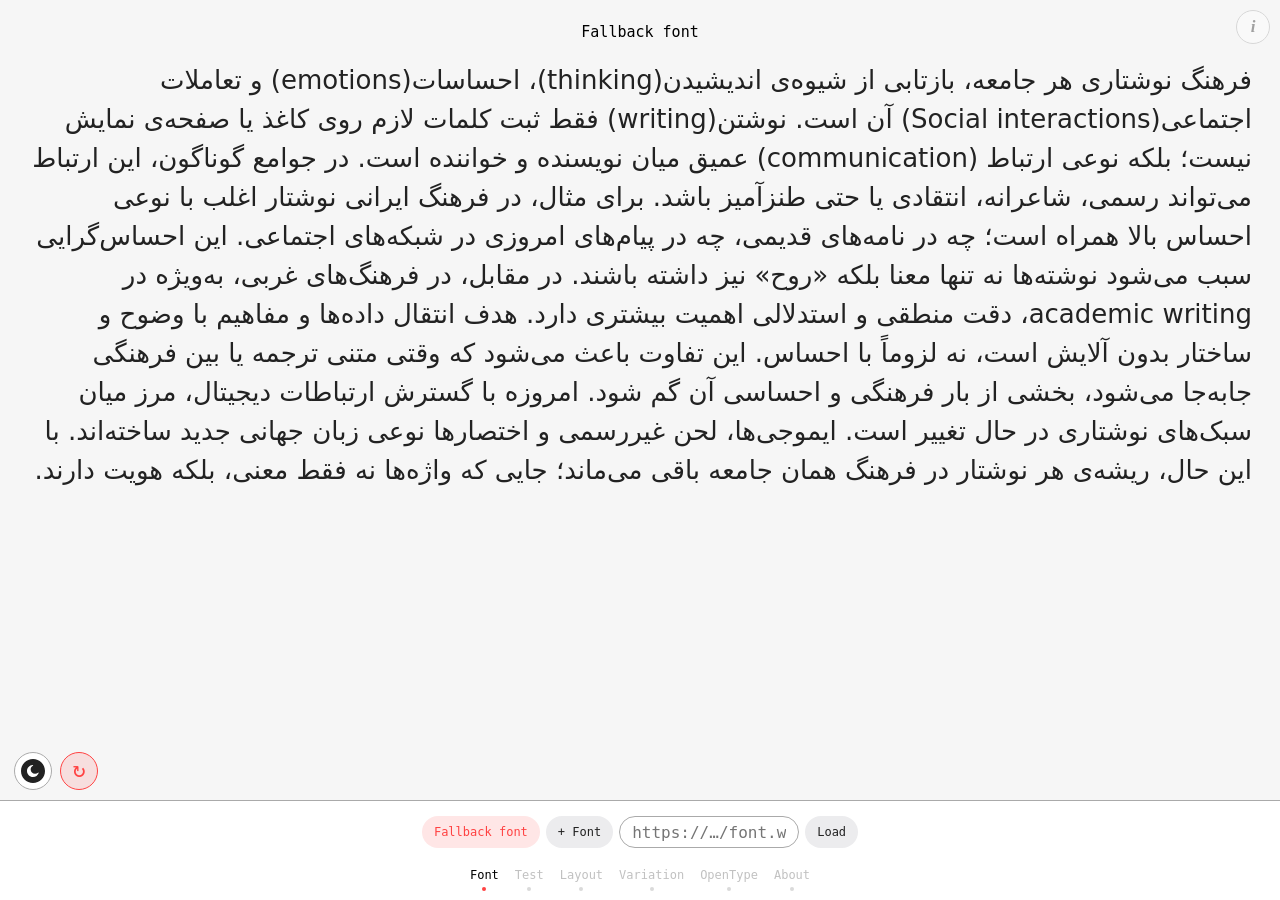
<file: FTT/index.html>
<!DOCTYPE html>
<html lang="en" translate="no">
   <head>
      <meta http-equiv="content-type" content="text/html; charset=UTF-8">
      <meta name="google" content="notranslate">
      <meta charset="UTF-8">
      <meta http-equiv="X-UA-Compatible" content="IE=edge">
      <meta name="viewport" content="width=device-width, initial-scale=1.0">
      <title>Fontamin Font Tester</title>
      <link rel="stylesheet" href="style.css">
      <script src="script.js" defer></script>
   </head>
   <body spellcheck="false">
      <script>try{if(localStorage.getItem("fft-dark")==="1")document.body.classList.add("darkmode")}catch(e){}</script>
      <div id="dropzone">
         <div class="dz-card">
            <div class="dz-icon">⬇</div>
            <b>Drop font files here</b>
            <small>ttf · otf · woff · woff2 — multiple files allowed</small>
         </div>
      </div>
      <header>
         <p style="margin-top: 15px;">
            <span class="fontheader" id="fontname">Fallback font</span>
         </p>
         <div class="dynamic" >
            <div id="Test" class="tabcontent" style="display:block;">
               <p contenteditable="true" dir="auto" style="text-align:start;"></p>
            </div>
         </div>
      </header>
      <p>&nbsp;</p>
      <p>&nbsp;</p>
      <p>&nbsp;</p>
      <p>&nbsp;</p>
      <p>&nbsp;</p>
      <footer>
         <div class="footer-container">
         <div class="pc-tab">
            <input id="tab1" type="radio" name="pct" autocomplete="off" />
            <input id="tab2" type="radio" name="pct" autocomplete="off" />
            <input id="tab3" type="radio" name="pct" autocomplete="off" />
            <input id="tab4" type="radio" name="pct" autocomplete="off" />
            <input checked="checked" id="tab5" type="radio" name="pct" autocomplete="off" />
            <input id="tab6" type="radio" name="pct" autocomplete="off" />
            <section style="padding-top:5px;">
               <div class="tab1">
                  <p class="font-slider">
                     <label>Size:</label>
                     <span>
                     <input class="slider" autocomplete="off" id="fontsizeinput" type="range" min="10" max="250" value="26" step="1" style="height:4px;">
                     </span>
                  </p>
                  <p class="font-slider">
                     <label>Height:</label>
                     <span>
                     <input class="slider" autocomplete="off" id="fontheightinput" type="range" min="1" max="2" value="1.5" step="0.01" style="height:4px;">
                     </span>
                  </p>
                  <p class="font-slider"><input class="hidden" type="checkbox" id="outline" autocomplete="off"><label for="outline">Outline</label></p>
                  <p class="font-slider"><input class="hidden" type="checkbox" id="guidetoggle" autocomplete="off"><label for="guidetoggle" title="Show ascender, descender, x-height and cap-height lines">Guides</label></p>
                  <div class="aligns" role="radiogroup" aria-label="Text alignment">
                     <input class="hidden" type="radio" name="align" id="alright" value="right" autocomplete="off"><label for="alright" title="Align right (click again to go back to the text's own alignment)">Right</label>
                     <input class="hidden" type="radio" name="align" id="alleft" value="left" autocomplete="off"><label for="alleft" title="Align left (click again to go back to the text's own alignment)">Left</label>
                     <input class="hidden" type="radio" name="align" id="aljustify" value="justify" autocomplete="off"><label for="aljustify" title="Justify (click again to go back to the text's own alignment)">Justify</label>
                  </div>
                  <p class="right-side-header" id="text3"></p>
               </div>
               <div class="tab2">
                  <button id="randbutton" type="button" style="font-size: 20px;">🎲</button>
                  <div id="axes"></div>
                  <p class="right-side-header" id="text1"></p>
               </div>
               <div class="tab3">
                  <p class="font-slider"><input class="hidden" type="checkbox" id="showall" autocomplete="off"><label for="showall">All</label></p>
                  <div class="otadd">
                     <input type="text" id="ottag" maxlength="4" placeholder="tag" autocomplete="off" autocapitalize="off" spellcheck="false" title="OpenType feature tag: exactly 4 letters/digits, e.g. ss05, cv12, salt">
                     <input type="text" id="otval" maxlength="3" placeholder="on/off" autocomplete="off" autocapitalize="off" spellcheck="false" title="Default value: 1, 0, on or off (empty = on)">
                     <button type="button" id="otadd" class="btn" title="Add this feature to the list">Add</button>
                  </div>
                  <div id="features"></div>
                  <p class="right-side-header" id="text2"></p>
               </div>
               <div class="tab4">
                  <div style="direction:ltr;text-align:center;">
                     <a href="https://fontamin.com/" target="_blank"><svg class="fontamin-logo" viewBox="0 0 35.166 35.957" role="img" aria-label="Fontamin"><g transform="matrix(0.1808294,0,0,0.1808294,-41.132058,-16.305489)" fill="none"><g transform="matrix(5.4557778,0,0,5.4557778,228.76969,91.506299)" fill="none" stroke="currentColor" stroke-width="1.45488"><path d="m 27.879766,22.664017 c -3.617537,0.442468 -7.048319,0.531094 -10.501202,0.534409 -3.638092,0 -6.705308,-0.218802 -8.643148,-0.888471 C 6.979691,21.702833 6.391134,20.560196 6.413014,18.826572 6.437324,16.8642 6.716023,15.750958 7.185896,14.04275 L 1.013229,12.867846 C 1.119315,9.102672 2.120061,6.0118074 4.33262,4.1818214 6.665853,2.2517166 10.433678,1.205442 15.989941,1.3113071 c 0.957428,0 1.94005,0.061884 3.412437,0.1989116 l 0.320027,0.828798 c -3.004227,2.7739317 -4.826478,7.7869433 -4.826478,12.8631663 0,2.561097 0.564025,4.55861 1.88303,5.918723 1.319224,1.360333 3.301709,1.96613 5.821918,1.96613"/><path d="m 26.550816,1.6264714 c 5.366854,3.1184906 7.68373,8.1891876 7.68373,17.0204166 0,6.391912 -1.233692,10.306932 -3.945519,12.678179 -2.711827,2.371025 -7.118601,3.328011 -13.726884,3.328011 -4.721939,0 -8.677626,-0.806255 -11.378844,-2.615908 C 2.48208,30.227738 0.931454,27.463531 0.931454,23.110463"/></g><path d="m 354.8169,172.22339 c -7.07566,0 -11.16632,-3.82229 -11.16632,-9.70471 0,-9.74509 5.09183,-16.28121 13.32217,-16.28121 9.62156,0 14.92291,8.70534 16.78924,24.01638 -6.0792,1.30593 -11.49491,1.96954 -18.94509,1.96954 z" fill="none" stroke="currentColor" stroke-width="7.9375" stroke-linecap="butt" stroke-linejoin="miter" stroke-miterlimit="4"/></g></svg></a>
                     FFT(Fontamin Font Tester) - v1.0<br>
                     Loaded fonts are not saved. Refresh clears them.
                  </div>
               </div>
               <div class="tab5">
                  <div id="fontlist"></div>
                  <button type="button" id="pickbtn" class="btn">+ Font</button>
                  <input type="file" id="fontfile" accept=".ttf,.otf,.woff,.woff2" multiple hidden>
                  <input type="url" id="fonturl" placeholder="https://…/font.woff2" autocomplete="off">
                  <button type="button" id="urlbtn" class="btn">Load</button>
                  <p class="status" id="fontstatus"></p>
               </div>
               <div class="tab6">
                  <button type="button" id="wikitoggle" class="btn" title="Wikipedia mode: on = Wikipedia articles, off = tests">Wiki</button>
                  <div id="testgroup">
                     <div id="testlist"></div>
                     <button type="button" id="testadd" class="btn" title="Save the text currently on screen as a new test">+</button>
                     <div id="dangerzone" title="Danger zone"><span class="dzlabel">danger</span></div>
                  </div>
                  <div id="wikigroup">
                     <div id="wikilangs"></div>
                     <input type="text" id="wikilang" maxlength="12" placeholder="lang" autocomplete="off" autocapitalize="off" spellcheck="false" title="Wikipedia language code (fa, ar, en, de, …)">
                     <button type="button" id="wikibtn" class="btn" title="Fetch a long random Wikipedia article in this language">Fetch article</button>
                     <p class="status" id="wikistatus"></p>
                  </div>
               </div>
            </section>
            <nav>
               <ul>
                  <li class="tab5">
                     <label for="tab5">Font</label>
                  </li>
                  <li class="tab6">
                     <label for="tab6">Test</label>
                  </li>
                  <li class="tab1">
                     <label for="tab1">Layout</label>
                  </li>

                  <li class="tab2">
                     <label for="tab2">Variation</label>
                  </li>
                  <li class="tab3">
                     <label for="tab3">OpenType</label>
                  </li>
                  <li class="tab4">
                     <label for="tab4">About</label>
                  </li>
               </ul>
            </nav>
         </div>
         <div id="div2" class="hide">Copied</div>
      </footer>
      <input type="checkbox" id="negative" class="toggle" autocomplete="off">
      <label class="DarkModeLabel" for="negative">
            <svg class="icon off" viewBox="0 0 110 110" aria-hidden="true"><path fill="currentColor" fill-rule="evenodd" d="m 53.753687,27.510227 v -1.03e-4 c -0.150732,-0.0042 -0.309633,-0.002 -0.47607,0.0077 -14.397312,0.879879 -25.773663,12.85591 -25.773663,27.432314 0,15.214896 12.3339,27.5488 27.548799,27.5488 12.037991,0 22.268905,-7.71713 26.014232,-18.478131 0.685213,-1.954418 -1.346983,-3.152204 -3.122317,-1.509245 -3.574025,3.309282 -8.362747,5.333005 -13.618663,5.333005 -11.072462,0 -20.050685,-8.978223 -20.050685,-20.050685 0,-7.420572 4.03496,-13.898912 10.02281,-17.363923 2.182664,-1.26288 1.716554,-2.854062 -0.544443,-2.919732 z M 110,55 C 110,85.328283 85.328283,110 55,110 24.671717,110 0,85.328283 0,55 0,24.671717 24.671717,0 55,0 c 30.328283,0 55,24.671717 55,55 z"/></svg>
      <svg class="icon on" viewBox="0 0 110 110" aria-hidden="true"><path fill="currentColor" d="m 27.506959,33.973485 a 6.4742376,6.4742376 0 0 1 -6.474238,-6.474238 6.4742376,6.4742376 0 0 1 6.474238,-6.474237 6.4742376,6.4742376 0 0 1 6.474237,6.474237 6.4742376,6.4742376 0 0 1 -6.474237,6.474238 z m 54.986076,54.986082 a 6.4742376,6.4742376 0 0 1 -6.474238,-6.474238 6.4742376,6.4742376 0 0 1 6.474238,-6.474238 6.4742376,6.4742376 0 0 1 6.474237,6.474238 6.4742376,6.4742376 0 0 1 -6.474237,6.474238 z M 33.981193,82.485329 a 6.4742376,6.4742376 0 0 1 -6.474238,6.474238 6.4742376,6.4742376 0 0 1 -6.474238,-6.474238 6.4742376,6.4742376 0 0 1 6.474238,-6.474238 6.4742376,6.4742376 0 0 1 6.474238,6.474238 z M 88.96728,27.499247 a 6.4742376,6.4742376 0 0 1 -6.474238,6.474238 6.4742376,6.4742376 0 0 1 -6.474237,-6.474238 6.4742376,6.4742376 0 0 1 6.474237,-6.474237 6.4742376,6.4742376 0 0 1 6.474238,6.474237 z M 16.118968,61.466528 A 6.4742376,6.4742376 0 0 1 9.64473,54.99229 a 6.4742376,6.4742376 0 0 1 6.474238,-6.474237 6.4742376,6.4742376 0 0 1 6.474238,6.474237 6.4742376,6.4742376 0 0 1 -6.474238,6.474238 z m 77.762069,0 a 6.4742376,6.4742376 0 0 1 -6.474238,-6.474238 6.4742376,6.4742376 0 0 1 6.474238,-6.474237 6.4742376,6.4742376 0 0 1 6.474233,6.474237 6.4742376,6.4742376 0 0 1 -6.474233,6.474238 z M 61.474238,93.873323 A 6.4742376,6.4742376 0 0 1 55,100.34756 6.4742376,6.4742376 0 0 1 48.525762,93.873323 6.4742376,6.4742376 0 0 1 55,87.399086 a 6.4742376,6.4742376 0 0 1 6.474238,6.474237 z m 0,-77.762064 A 6.4742376,6.4742376 0 0 1 55,22.585496 6.4742376,6.4742376 0 0 1 48.525762,16.111259 6.4742376,6.4742376 0 0 1 55,9.6370206 6.4742376,6.4742376 0 0 1 61.474238,16.111259 Z M 80.930931,55.00525 c 2e-6,14.317685 -11.606776,25.924463 -25.924461,25.924461 -14.317683,0 -25.924459,-11.606777 -25.924457,-25.924461 0,-14.317682 11.606775,-25.924457 25.924457,-25.924457 14.317684,-2e-6 25.924461,11.606774 25.924461,25.924457 z"/></svg>
      </label>
</body>
</html>
</file>
<file: FTT/style.css>
:root {
  --accent: #ff4242;
  --accent-bg: #ff424222;
}

/* =================== Reset & Base =================== */
* {
  box-sizing: border-box;
  margin: 0;
  padding: 0;
}

html, body {
  width: 100%;
  max-width: 100%;
  height: 100%;
  overflow-x: hidden;
  background-color: #f6f6f6;
  color: #222;
  font-family: monospace;
  text-align: center;
  touch-action: manipulation;
  user-select: none;
  -webkit-tap-highlight-color: rgba(0, 0, 0, 0);
  margin: 0;
  padding: 0;
}

/* ---- Dark Mode ---- */
body.darkmode {
  background-color: #222;
  color: #f5f5f5;
}

/* =================== Header =================== */
header {
  padding: 8px;
}

header img {
  max-width: 56px;
  height: auto;
}

a {
  font-size: 12px;
  color: black;
  text-underline-offset: 4px;
  text-decoration-color: #ff4242;
}
body.darkmode a {
  color: white;
}

.fontheader {
  font-size: 15px;
  color: black;
}
body.darkmode .fontheader {
  color: white;
}

/* =================== Main Text =================== */
.dynamic {
  position: relative;
  font-size: 26px;
  font-family: system-ui, sans-serif;   /* the fallback font, until a font is loaded */
  line-height: 1.5em;
  flex-direction: column;
  padding: 20px;
  display: flex;
  flex-wrap: wrap;
  align-items: stretch;
}
.dynamic p,
.tabcontent p {
  white-space: normal;
  word-wrap: break-word;
  overflow-wrap: anywhere;
  max-width: 100%;
  box-sizing: border-box;
}

/* placeholder shown in the Wiki box before any article is fetched */
.wikihint {
  padding-top: 30px;
  text-align: center;
  font: 16px/1.5 monospace;
  opacity: .5;
}

/* Outline mode */
body.outline .dynamic {
  -webkit-text-stroke: 1px currentColor;
  -webkit-text-fill-color: transparent;
}

/* =================== Layout test (Layout Fa / Layout En) =================== */
.layout {
  width: 100%;
  text-align: start;
  line-height: 1.3em;
}
.layout .sizelabel {
  font: 11px monospace;
  line-height: 1.3em;
  direction: ltr;
  text-align: left;
  opacity: .6;
  margin-bottom: 6px;
}
.layout .lh {
  font-size: 60px;
  line-height: 1.2em;
}
.layout .ls {
  font-size: 24px;
  line-height: 1.2em;
  margin-top: 8px;
}
.layout .multicolumn3 {
  column-count: 3;
  column-gap: 28px;
  font-size: 16px;
  line-height: 1.3em;
  margin: 20px 0 32px;
}
.layout[dir="rtl"] .multicolumn3 {
  text-align: right;
}
.layout .multicolumn3 p {
  max-width: none;
}
.layout .lh3 {
  font-size: 18px;
  line-height: 1.3em;
  font-weight: 700;
  margin-top: 16px;
  break-after: avoid;
}
.layout ol {
  list-style: decimal;
  padding-inline-start: 1.6em;
  margin: 14px 0;
  font-size: 16px;
  line-height: 1.3em;
}
@media (max-width: 700px) {
  .layout .multicolumn3 { column-count: 1; }
  .layout .lh { font-size: 40px; }
}

/* Layout Fa: every line-height is 1.5 */
.layout[dir="rtl"],
.layout[dir="rtl"] .sizelabel,
.layout[dir="rtl"] .lh,
.layout[dir="rtl"] .ls,
.layout[dir="rtl"] .multicolumn3,
.layout[dir="rtl"] .lh3,
.layout[dir="rtl"] ol {
  line-height: 1.5em;
}

/* =================== Footer =================== */
footer {
  position: fixed;
  bottom: 0;
  left: 0;
  width: 100%;
  background-color: white;
  z-index: 100;
  border-top: 1.5px solid #AAA;
  height: 100px;
  overflow-x: hidden;
  padding-bottom: env(safe-area-inset-bottom);
}
body.darkmode footer {
  background-color: black;
  border-top-color: #444;
}

.footer-container {
  width: 100%;
  max-width: 100%;
  margin: 0 auto;
  padding: 6px 10px 14px 10px;
  box-sizing: border-box;
  line-height: 1.3em;
  font-size: 12px;
}

/* =================== Tabs =================== */
.pc-tab > input,
.pc-tab section > div {
  display: none;
}

#tab1:checked ~ section .tab1,
#tab2:checked ~ section .tab2,
#tab3:checked ~ section .tab3,
#tab4:checked ~ section .tab4,
#tab5:checked ~ section .tab5,
#tab6:checked ~ section .tab6 {
  display: inline-flex;
}

#tab1:checked ~ nav .tab1 label,
#tab2:checked ~ nav .tab2 label,
#tab3:checked ~ nav .tab3 label,
#tab4:checked ~ nav .tab4 label,
#tab5:checked ~ nav .tab5 label,
#tab6:checked ~ nav .tab6 label {
  color: black;
}
body.darkmode #tab1:checked ~ nav .tab1 label,
body.darkmode #tab2:checked ~ nav .tab2 label,
body.darkmode #tab3:checked ~ nav .tab3 label,
body.darkmode #tab4:checked ~ nav .tab4 label,
body.darkmode #tab5:checked ~ nav .tab5 label,
body.darkmode #tab6:checked ~ nav .tab6 label {
  color: white;
}

.pc-tab nav ul {
  list-style: none;
  display: flex;
  flex-wrap: wrap;
  justify-content: center;
  padding: 0;
  margin: 0;
}

.pc-tab nav {
  position: absolute;
  left: 0;
  right: 0;
  bottom: 16px;
}

.pc-tab ul li label {
  display: inline-block;
  color: #4445;
  cursor: pointer;
  position: relative;
  padding: 4px 8px 0;
  border-radius: 10px;
}

/* dot under each tab title */
.pc-tab ul li label::after {
  content: "";
  position: absolute;
  left: 50%;
  bottom: -7px;
  width: 4px;
  height: 4px;
  margin-left: -2px;
  border-radius: 50%;
  background: currentColor;
  opacity: .6;
}
#tab1:checked ~ nav .tab1 label::after,
#tab2:checked ~ nav .tab2 label::after,
#tab3:checked ~ nav .tab3 label::after,
#tab4:checked ~ nav .tab4 label::after,
#tab5:checked ~ nav .tab5 label::after,
#tab6:checked ~ nav .tab6 label::after {
  background: var(--accent);
  opacity: 1;
}

body.darkmode .pc-tab ul li label {
  color: #5e5e5e;
}

/* =================== Sliders =================== */
.font-slider {
  display: flex;
  align-items: center;
  justify-content: space-between;
  gap: 10px;
  padding: 6px 6px;
  position: relative;
}

.font-slider label {
  white-space: nowrap;
}

.font-slider span {
  flex: 1 1 auto;
  min-width: 0;
}

.slider {
  -webkit-appearance: none;
  -moz-appearance: none;
  appearance: none;
  width: 100%;
  height: 4px;
  background: #ccc;
  border-radius: 2px;
  outline: none;
  cursor: pointer;
}

.slider::-webkit-slider-runnable-track {
  height: 4px;
  border-radius: 2px;
  background: #ccc;
}
body.darkmode .slider::-webkit-slider-runnable-track {
  background: #333;
}

.slider::-webkit-slider-thumb {
  -webkit-appearance: none;
  appearance: none;
  width: 30px;
  height: 15px;
  background: var(--accent);
  cursor: pointer;
  margin-top: -6px;
  border-radius: 8px;
}

.slider::-moz-range-track {
  height: 4px;
  border-radius: 2px;
  background: #ccc;
}
body.darkmode .slider::-moz-range-track {
  background: #333;
}
.slider::-moz-range-thumb {
  width: 30px;
  height: 15px;
  background: var(--accent);
  border: none;
  cursor: pointer;
}

body.darkmode .slider {
  background: #ff424288;
}

/* =================== Checkbox Buttons =================== */
.hidden {
  position: absolute;
  visibility: hidden;
  opacity: 0;
}

input.hidden+label {
  color: #222;
  background-color: #ECECEE;
  padding: 6px;
  border-radius: 25px;
  cursor: pointer;
}
input.hidden:checked+label {
  color: var(--accent);
  background-color: var(--accent-bg);
}
input.hidden+label:hover {
  background-color: #dbdbdb;
}
input.hidden:checked+label:hover {
  background-color: #ff4242;
  color: white;
}
body.darkmode input.hidden+label {
  color: #aaa;
  background-color: #111;
}
body.darkmode input.hidden:checked+label {
  color: var(--accent);
  background-color: var(--accent-bg);
}
body.darkmode input.hidden+label:hover {
  background-color: #282828;
}
body.darkmode input.hidden:checked+label:hover {
  background-color: #ff4242;
  color: black;
}

/* =================== Buttons =================== */
#randbutton {
  display: inline-flex;
  align-items: center;
  height: 32px;
  line-height: 1;
  padding: 0 6px;
  border: none;
  background: none;
  cursor: pointer;
  font-size: 2em;
}
#randbutton:hover {
  background: var(--accent);
  border-radius: 5px;
  color: white;
}

/* =================== Right-Side Header (CSS code preview) =================== */
.right-side-header,
.status {
  position: absolute;
  right: 10px;
  bottom: 34px;
  font-size: 12px !important;
  max-width: calc(100% - 20px);
  white-space: nowrap;
  overflow: hidden;
  text-overflow: ellipsis;
  cursor: pointer;
}
.status { cursor: default; }
.right-side-header:hover {
  text-decoration: underline;
}

/* =================== Copy Alert =================== */
.show, .hide {
  position: fixed;
  top: 10px;
  left: 10px;
  width: 80px;
  border-radius: 5px;
  font-size: 16px;
  padding: 8px;
  background: green;
  color: white;
  transition: opacity 0.5s;
  z-index: 2000;
}
.show { opacity: 1; }
.hide { opacity: 0; pointer-events: none; }

.fontamin-logo {
  width: 16px;
  height: auto;
  vertical-align: middle;
  color: inherit;
}

body.darkmode .show, body.darkmode .hide {
  color: black;
  background: white;
}
[contenteditable] {
  outline: none;
  border: none;
  -webkit-tap-highlight-color: transparent;
  -webkit-focus-ring-color: transparent;
  -moz-outline-style: none;
}

.tabcontent {
  display: none;
}

/* =================== Dark mode toggle =================== */
.toggle {
  display: none;
}

.DarkModeLabel {
  position: fixed;
  left: 14px;
  bottom: 110px;
  z-index: 90;
  width: 38px;
  height: 38px;
  background: white;
  color: #222;
  border: 1.5px solid #AAA;
  border-radius: 50%;
  cursor: pointer;
  -webkit-tap-highlight-color: transparent;
  transition: border-color .15s;
}
body.darkmode .DarkModeLabel {
  background: black;
  border-color: #444;
}
/* hover only changes the border, so the icon never blends with the background */
.DarkModeLabel:hover,
body.darkmode .DarkModeLabel:hover {
  border-color: var(--accent);
}

.icon {
  position: absolute;
  left: 50%;
  top: 50%;
  width: 24px;
  height: 24px;
  margin: -12px 0 0 -12px;
  pointer-events: none;
  transition: opacity .2s, transform .2s;
}
.icon.on { color: var(--accent); }

/* scoped to the dark-mode icons: a bare .on would also hide every button that uses the .on state */
.icon.on { opacity: 0 }
.icon.off { opacity: 1 }

.toggle:checked + label .icon.on { opacity: 1; transform: scale(1); }
.toggle:checked + label .icon.off { opacity: 0; transform: scale(0.8); }

/* =================== Drop zone =================== */
#dropzone {
  position: fixed;
  inset: 0;
  z-index: 1000;
  display: none;
  align-items: center;
  justify-content: center;
  padding: 20px;
  background: rgba(245, 245, 241, .75);
  -webkit-backdrop-filter: blur(6px);
  backdrop-filter: blur(6px);
  pointer-events: none;
}
#dropzone.active { display: flex; }
body.darkmode #dropzone { background: rgba(20, 20, 20, .75); }

.dz-card {
  display: flex;
  flex-direction: column;
  align-items: center;
  gap: 8px;
  width: min(440px, 100%);
  padding: 44px 24px;
  border: 3px dashed var(--accent);
  border-radius: 28px;
  background: var(--accent-bg);
  color: var(--accent);
  animation: dzpulse 1.2s ease-in-out infinite;
}
.dz-card b { font-size: 22px; }
.dz-card small { font-size: 13px; opacity: .8; }
.dz-icon {
  width: 64px;
  height: 64px;
  line-height: 64px;
  border-radius: 50%;
  background: var(--accent);
  color: #fff;
  font-size: 32px;
  margin-bottom: 6px;
}
@keyframes dzpulse {
  0%, 100% { transform: scale(1); }
  50% { transform: scale(1.05); }
}

/* =================== Font / Test / Wiki tabs =================== */
/* width:max-content + min-width:100% → centered when it fits, scrollable when it doesn't */
#tab5:checked ~ section .tab5,
#tab6:checked ~ section .tab6 {
  display: flex;
  align-items: center;
  justify-content: center;
  gap: 6px;
  width: max-content;
  min-width: 100%;
  padding-top: 3px;
  padding-bottom: 6px;
}
#fontlist, #testlist, #wikilangs { display: contents; }
#testgroup, #wikigroup { display: contents; }
/* Test tab: the Wiki button switches the row between tests and the Wikipedia menu */
.tab6.wikimode #testgroup { display: none; }
.tab6:not(.wikimode) #wikigroup { display: none; }

/* Danger zone: separate, red dashed box at the end of the Test row */
#dangerzone {
  display: inline-flex;
  align-items: center;
  flex: 0 0 auto;
  gap: 6px;
  height: 38px;
  margin-inline-start: 18px;
  padding: 0 8px 0 10px;
  border: 1.5px dashed var(--accent);
  border-radius: 19px;
}
#dangerzone .dzlabel {
  font-size: 10px;
  letter-spacing: .5px;
  text-transform: uppercase;
  color: var(--accent);
  opacity: .8;
  padding-inline-end: 2px;
}

.chip {
  display: inline-flex;
  align-items: center;
  flex: 0 0 auto;
  height: 32px;
  border-radius: 16px;
  background: #ECECEE;
  color: #222;
}
.chip.active {
  background: var(--accent-bg);
  color: var(--accent);
}
.chipname {
  height: 100%;
  max-width: 150px;
  padding: 0 4px 0 12px;
  border: none;
  background: none;
  color: inherit;
  font: 12px monospace;
  cursor: pointer;
  white-space: nowrap;
  overflow: hidden;
  text-overflow: ellipsis;
}
.chipname.nox { padding-right: 12px; }
.chipx {
  height: 100%;
  padding: 0 10px 1px 4px;
  border: none;
  background: none;
  color: inherit;
  font: 20px monospace;
  cursor: pointer;
  opacity: .5;
}
.chipx:hover { opacity: 1; color: var(--accent); }
body.darkmode .chip { background: #111; color: #aaa; }
body.darkmode .chip.active { background: var(--accent-bg); color: var(--accent); }

.sizelabel {
  font: 11px monospace !important;
  line-height: 1.3em !important;
  direction: ltr;
  text-align: left;
  opacity: .6;
  margin: 16px 0 4px;
}

/* Refresh (↻) button on font chips */
.chipr {
  height: 100%;
  padding: 0 2px 3px 4px;
  border: none;
  background: none;
  color: inherit;
  font: 20px monospace;
  cursor: pointer;
  opacity: .5;
  transition: transform .3s, opacity .15s, color .15s;
}
.chipr:hover { opacity: 1; color: var(--accent); }
.chipr:active { transform: rotate(180deg); }
.chipx { padding-left: 2px; }

.btn {
  flex: 0 0 auto;
  height: 32px;
  padding: 0 12px;
  border: none;
  border-radius: 16px;
  background: #ECECEE;
  color: #222;
  font: 12px monospace;
  cursor: pointer;
}
.btn:hover { background: #dbdbdb; }
body.darkmode .btn { background: #111; color: #aaa; }
body.darkmode .btn:hover { background: #282828; }
/* Auto-reload toggle (fixed, next to the dark-mode button) */
#autobtn {
  position: fixed;
  left: 60px;
  bottom: 110px;
  z-index: 90;
  width: 38px;
  height: 38px;
  padding: 0 0 3px;
  border: 1.5px dashed #AAA;
  border-radius: 50%;
  background: white;
  color: #222;
  font: 22px monospace;
  cursor: pointer;
  opacity: .6;
  -webkit-tap-highlight-color: transparent;
  transition: opacity .15s, border-color .15s, color .15s;
}
#autobtn:hover { opacity: 1; border-color: var(--accent); }
#autobtn.on { border-style: solid; border-color: var(--accent); color: var(--accent); background: var(--accent-bg); opacity: 1; }
body.darkmode #autobtn { background: black; color: #aaa; border-color: #444; }
body.darkmode #autobtn.on { color: var(--accent); background: var(--accent-bg); border-color: var(--accent); }
input.hidden + label.zero { opacity: .5; }
.btn.on { background: var(--accent-bg); color: var(--accent); }
.btn.on:hover { background: var(--accent-bg); }
body.darkmode .btn.on { background: var(--accent-bg); color: var(--accent); }
.btn.danger:hover { background: var(--accent); color: #fff; }
body.darkmode .btn.danger:hover { background: var(--accent); color: #000; }

#fonturl,
#wikilang {
  flex: 0 0 180px;
  width: 180px;
  height: 32px;
  padding: 0 12px;
  border: 1.5px solid #AAA;
  border-radius: 16px;
  background: transparent;
  color: inherit;
  font: 16px monospace;
  outline: none;
  user-select: text;
  -webkit-user-select: text;
}
#wikilang { flex-basis: 70px; width: 70px; text-align: center; }
#fonturl:focus,
#wikilang:focus { border-color: var(--accent); }
body.darkmode #fonturl,
body.darkmode #wikilang { border-color: #444; }

#wikibtn.busy {
  color: var(--accent);
  background: var(--accent-bg);
  pointer-events: none;
  animation: wikipulse .8s ease-in-out infinite;
}
#wikibtn.err { background: var(--accent); color: #fff; }
body.darkmode #wikibtn.err { color: #000; }
@keyframes wikipulse {
  0%, 100% { opacity: 1; }
  50% { opacity: .4; }
}

/* =================== Add-test dialog =================== */
#testmodal {
  position: fixed;
  inset: 0;
  z-index: 1500;
  display: none;
  align-items: center;
  justify-content: center;
  padding: 20px;
  background: rgba(0, 0, 0, .35);
}
#testmodal.open { display: flex; }
.tm-card {
  display: flex;
  flex-direction: column;
  gap: 8px;
  width: min(520px, 100%);
  max-height: 100%;
  overflow-y: auto;
  padding: 18px;
  border: 1.5px solid #AAA;
  border-radius: 20px;
  background: #fff;
  color: #222;
  text-align: start;
}
.tm-card label { font-size: 12px; opacity: .7; }
.tm-card input,
.tm-card textarea {
  width: 100%;
  padding: 8px 12px;
  border: 1.5px solid #AAA;
  border-radius: 12px;
  background: transparent;
  color: inherit;
  font: 16px/1.5 monospace;
  outline: none;
  user-select: text;
  -webkit-user-select: text;
}
.tm-card textarea { height: 200px; resize: vertical; }
.tm-card #tmabout { height: 90px; }
.tm-card input:focus,
.tm-card textarea:focus { border-color: var(--accent); }
.tm-actions { display: flex; gap: 8px; justify-content: flex-end; margin-top: 4px; }
.tm-card .btn.primary { background: var(--accent-bg); color: var(--accent); }
.tm-card .btn.primary:hover { background: var(--accent); color: #fff; }
body.darkmode .tm-card { background: #000; border-color: #444; color: #f5f5f5; }
body.darkmode .tm-card input,
body.darkmode .tm-card textarea { border-color: #444; }
body.darkmode .tm-card .btn.primary { background: var(--accent-bg); color: var(--accent); }
body.darkmode .tm-card .btn.primary:hover { background: var(--accent); color: #000; }

/* =================== Dynamic axes / features =================== */
#axes, #features { display: contents; }
.nohint {
  font-size: 12px;
  opacity: .6;
  padding: 10px 6px;
  white-space: nowrap;
}
/* layout + variation sliders: fixed track width, independent of the label length */
.tab1 .font-slider { width: auto; flex: 0 0 auto; }
.tab1 .font-slider label { flex: 0 0 auto; }
.tab1 .font-slider span { flex: 0 0 160px; width: 160px; }
.tab2 .font-slider { width: auto; flex: 0 0 auto; }
.tab2 .font-slider label { flex: 0 0 auto; }
.tab2 .font-slider span { flex: 0 0 160px; width: 160px; }
.tab3 .font-slider { width: auto; }

/* =================== Responsive =================== */
@media (max-width: 600px) {
  .font-slider label {
    font-size: 12px;
  }
  .font-slider {
    gap: 6px;
  }
  footer {
    padding-bottom: 8px;
  }
  .pc-tab nav ul {
    gap: 4px;
    justify-content: flex-start;
  }
  .right-side-header,
  .status {
    font-size: 10px !important;
    bottom: 33px;
  }
}

/* =================== Horizontal scroll (no scrollbar, drag to scroll) =================== */
.pc-tab > section {
  scrollbar-width: none;          /* Firefox */
  -ms-overflow-style: none;       /* old Edge */
}
.pc-tab > section::-webkit-scrollbar {
  display: none;                  /* Chrome / Safari */
}

#tab1:checked ~ section,
#tab2:checked ~ section,
#tab3:checked ~ section,
#tab5:checked ~ section,
#tab6:checked ~ section {
  overflow-x: auto;
  overflow-y: hidden;
  -webkit-overflow-scrolling: touch;
  cursor: grab;
}
.pc-tab > section.dragging {
  cursor: grabbing !important;
}
.pc-tab > section.dragging * {
  cursor: grabbing !important;
  pointer-events: none;
}

#tab1:checked ~ section .tab1,
#tab2:checked ~ section .tab2,
#tab3:checked ~ section .tab3 {
  display: inline-flex;
  min-width: max-content;
  white-space: nowrap;
  gap: 8px;
  padding-bottom: 6px;
}

::selection {
  background-color: #ff8080;
}

#tab1:checked ~ section,
#tab2:checked ~ section {
  touch-action: pan-x;
}

#tab1:checked ~ section .tab1 input[type=range],
#tab2:checked ~ section .tab2 input[type=range] {
  touch-action: none;
  cursor: pointer;
}

/* ===== Slider value inside thumb ===== */
.slider-value {
  position: absolute;
  top: 60%;
  transform: translate(-50%, -50%);
  font-size: 10px;
  color: white;
  background: transparent;
  pointer-events: none;
  user-select: none;
  font-weight: bold;
}

/* =================== Info button (i) + popup =================== */
#aboutbtn {
  position: fixed;
  top: 10px;
  right: 10px;
  z-index: 90;
  width: 34px;
  height: 34px;
  padding: 0;
  border: 1.5px solid #AAA;
  border-radius: 50%;
  background: white;
  color: #222;
  font: italic bold 17px Georgia, serif;
  cursor: pointer;
  opacity: .4;
  -webkit-tap-highlight-color: transparent;
  transition: opacity .2s, background .2s, color .2s, border-color .2s;
}
#aboutbtn:hover { opacity: 1; }
#aboutbtn:active { transform: scale(.94); }
/* dashed + dimmer when there is nothing to show */
#aboutbtn.off { cursor: default; border-style: dashed; }
#aboutbtn.off:hover { opacity: .5; }
body.darkmode #aboutbtn { background: black; color: #ddd; border-color: #444; }

#aboutpop {
  position: fixed;
  top: 46px;
  right: 10px;
  z-index: 95;
  width: min(360px, calc(100% - 20px));
  max-height: 60vh;
  overflow-y: auto;
  padding: 12px 14px;
  border: 1.5px solid #AAA;
  border-radius: 14px;
  background: white;
  color: #222;
  font: 13px/1.6 system-ui, monospace;
  text-align: start;
  white-space: pre-wrap;
  overflow-wrap: anywhere;
  user-select: text;
  -webkit-user-select: text;
  pointer-events: none;
  opacity: 0;
  visibility: hidden;
  transform: translateY(-4px);
  transition: opacity .15s, transform .15s, visibility .15s;
}
#aboutpop.open { opacity: 1; visibility: visible; transform: none; pointer-events: auto; }
#aboutpop.empty { opacity: .8; font: 12px monospace; }
#aboutpop b { display: block; margin-bottom: 6px; }
#aboutpop a { display: block; font-size: 12px; font-family: monospace; }
body.darkmode #aboutpop { background: black; color: #f5f5f5; border-color: #444; }

/* =================== Same row height in every footer tab =================== */
/* fixed height + centered content, so the controls sit at the same y in Layout, Variation, OpenType, Font and Test */
#tab1:checked ~ section .tab1,
#tab2:checked ~ section .tab2,
#tab3:checked ~ section .tab3,
#tab5:checked ~ section .tab5,
#tab6:checked ~ section .tab6 {
  height: 40px;
  align-items: center;
  padding-top: 0;
  padding-bottom: 0;
}

/* =================== OpenType: add your own feature =================== */
.otadd {
  display: inline-flex;
  align-items: center;
  flex: 0 0 auto;
  gap: 6px;
  margin-inline-end: 4px;
}
#ottag, #otval {
  height: 32px;
  padding: 0 10px;
  border: 1.5px solid #AAA;
  border-radius: 16px;
  background: transparent;
  color: inherit;
  font: 16px monospace;
  text-align: center;
  outline: none;
  user-select: text;
  -webkit-user-select: text;
}
#ottag { width: 72px; flex: 0 0 72px; }
#otval { width: 84px; flex: 0 0 84px; }
#ottag:focus, #otval:focus { border-color: var(--accent); }
#ottag.err, #otval.err { border-color: var(--accent); background: var(--accent-bg); }
body.darkmode #ottag, body.darkmode #otval { border-color: #444; }
body.darkmode #ottag:focus, body.darkmode #otval:focus,
body.darkmode #ottag.err, body.darkmode #otval.err { border-color: var(--accent); }
.font-slider .otx {
  padding: 0 2px 2px 0;
  border: none;
  background: none;
  color: inherit;
  font: 20px monospace;
  cursor: pointer;
  opacity: .5;
}
.font-slider .otx:hover { opacity: 1; color: var(--accent); }
.tab3 .font-slider { gap: 2px; }

/* =================== Test About: author line =================== */
#aboutpop .aboutby { margin-top: 8px; font: 12px monospace; opacity: .85; }
#aboutpop .aboutby:first-child { margin-top: 0; }
#aboutpop .aboutby a { display: inline; }
.tm-card input.err { border-color: var(--accent); background: var(--accent-bg); }

/* =================== Layout: guides + alignment =================== */
#guidesvg {
  position: absolute;
  left: 0;
  top: 0;
  width: 100%;
  height: 100%;
  overflow: visible;
  pointer-events: none;
  z-index: 1;
}
#guidesvg path {
  fill: none;
  stroke: var(--accent);
  stroke-width: 1;
  opacity: .75;
}
#guidesvg #guidedash { stroke-dasharray: 2 3; }

.aligns {
  position: relative;
  display: inline-flex;
  align-items: center;
  flex: 0 0 auto;
  gap: 6px;
  margin-inline-start: 4px;
}

/* the chosen alignment wins over the text's own (inline style) alignment */
.dynamic.al-right   :is(p, div, ol, li):not(.sizelabel) { text-align: right !important; }
.dynamic.al-left    :is(p, div, ol, li):not(.sizelabel) { text-align: left !important; }
.dynamic.al-justify :is(p, div, ol, li):not(.sizelabel) { text-align: justify !important; }
</file>
